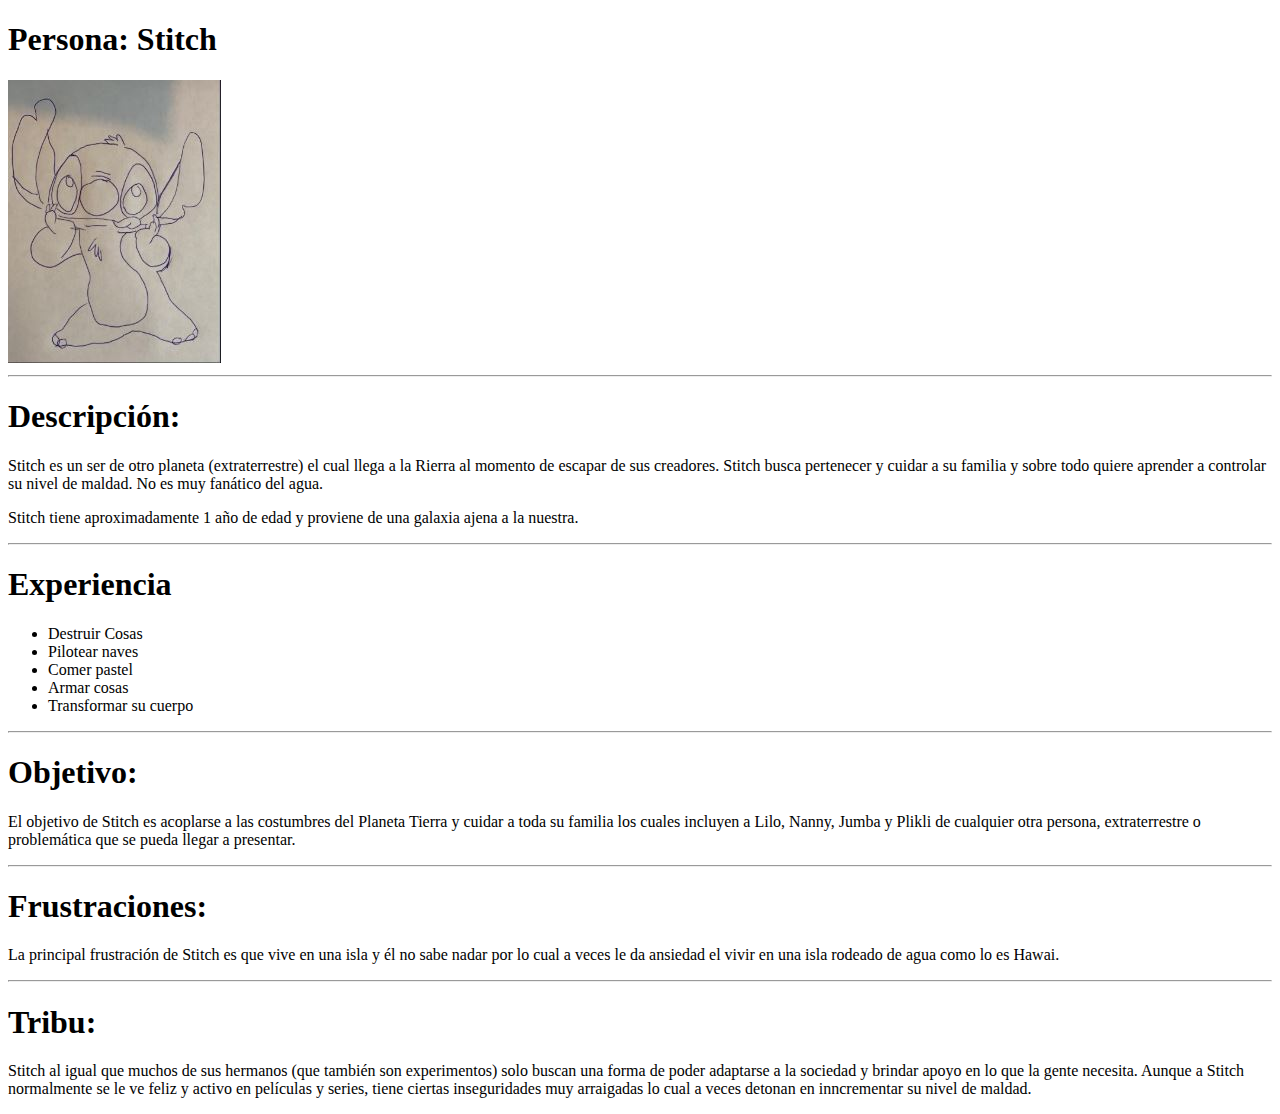
<file: persona/index.html>
<!doctype html>
<html lang="en">
  <head>
    <!-- Required meta tags -->
    <meta charset="utf-8">
    <meta name="viewport" content="width=device-width, initial-scale=1, shrink-to-fit=no">

    <!-- Bootstrap CSS -->
    <link rel="stylesheet" href="https://stackpath.bootstrapcdn.com/bootstrap/4.5.0/css/bootstrap.min.css" integrity="sha384-9aIt2nRpC12Uk9gS9baDl411NQApFmC26EwAOH8WgZl5MYYxFfc+NcPb1dKGj7Sk" crossorigin="anonymous">

    <title>Hello, world!</title>
  </head>
  <body class="container text-center">
    <h1>Persona: Stitch</h1>
    <img src="./stitch.JPG" alt="Stitch">
    <hr>
    <h1>Descripción:</h1>
    <p>Stitch es un ser de otro planeta (extraterrestre) el cual llega a la Rierra al momento de escapar de sus creadores. Stitch busca pertenecer y cuidar a su familia y sobre todo quiere aprender a controlar su nivel de maldad. No es muy fanático del agua.</p>
    <p>Stitch tiene aproximadamente 1 año de edad y proviene de una galaxia ajena a la nuestra.</p>
    <hr>
    <h1>Experiencia</h1>
    <ul>
      <li>Destruir Cosas</li>
      <li>Pilotear naves</li>
      <li>Comer pastel</li>
      <li>Armar cosas</li>
      <li>Transformar su cuerpo</li>
    </ul>
    <hr>
    <h1>Objetivo:</h1>
    <p>El objetivo de Stitch es acoplarse a las costumbres del Planeta Tierra y cuidar a toda su familia los cuales incluyen a Lilo, Nanny, Jumba y Plikli de cualquier otra persona, extraterrestre o problemática que se pueda llegar a presentar.</p>
    <hr>
    <h1>Frustraciones:</h1>
    <p>La principal frustración de Stitch es que vive en una isla y él no sabe nadar por lo cual a veces le da ansiedad el vivir en una isla rodeado de agua como lo es Hawai.</p>
    <hr>
    <h1>Tribu:</h1>
    <p>Stitch al igual que muchos de sus hermanos (que también son experimentos) solo buscan una forma de poder adaptarse a la sociedad y brindar apoyo en lo que la gente necesita. Aunque a Stitch normalmente se le ve feliz y activo en películas y series, tiene ciertas inseguridades muy arraigadas lo cual a veces detonan en inncrementar su nivel de maldad.</p>
    <!-- Optional JavaScript -->
    <!-- jQuery first, then Popper.js, then Bootstrap JS -->
    <script src="https://code.jquery.com/jquery-3.5.1.slim.min.js" integrity="sha384-DfXdz2htPH0lsSSs5nCTpuj/zy4C+OGpamoFVy38MVBnE+IbbVYUew+OrCXaRkfj" crossorigin="anonymous"></script>
    <script src="https://cdn.jsdelivr.net/npm/popper.js@1.16.0/dist/umd/popper.min.js" integrity="sha384-Q6E9RHvbIyZFJoft+2mJbHaEWldlvI9IOYy5n3zV9zzTtmI3UksdQRVvoxMfooAo" crossorigin="anonymous"></script>
    <script src="https://stackpath.bootstrapcdn.com/bootstrap/4.5.0/js/bootstrap.min.js" integrity="sha384-OgVRvuATP1z7JjHLkuOU7Xw704+h835Lr+6QL9UvYjZE3Ipu6Tp75j7Bh/kR0JKI" crossorigin="anonymous"></script>
  </body>
</html>
</file>
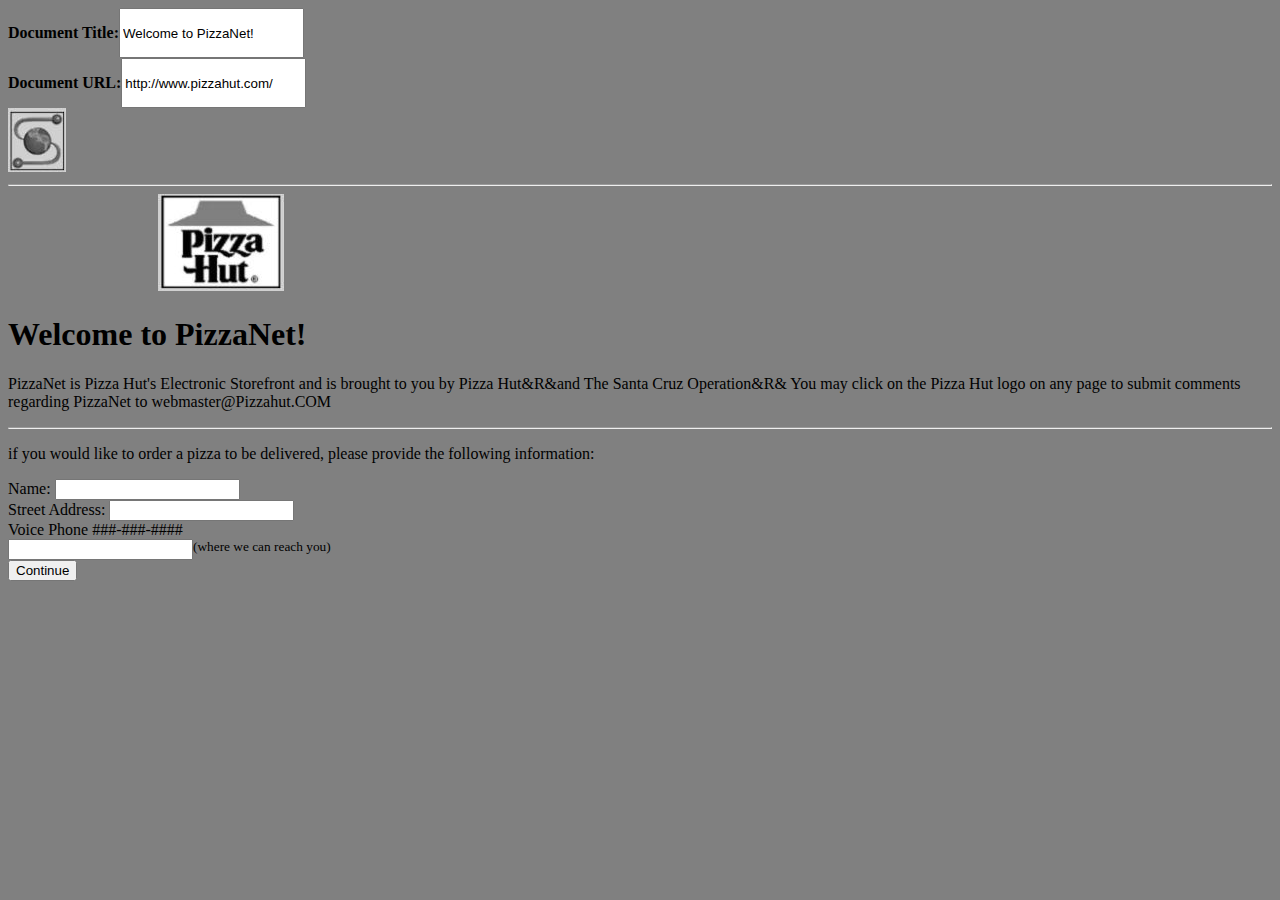
<file: pizza-hut/index.html>
<!doctype html>
<html lang="en">
  <head>
    <!-- Required meta tags -->
    <meta charset="utf-8">
    <meta name="viewport" content="width=device-width, initial-scale=1, shrink-to-fit=no">

    <!-- Bootstrap CSS -->
    <link rel="stylesheet" href="https://stackpath.bootstrapcdn.com/bootstrap/4.5.0/css/bootstrap.min.css" integrity="sha384-9aIt2nRpC12Uk9gS9baDl411NQApFmC26EwAOH8WgZl5MYYxFfc+NcPb1dKGj7Sk" crossorigin="anonymous">

    <title>Hello, world!</title>
  </head>
  <body style="background-color: grey;">
    <header>
      <div style="display: flex; flex-direction:row;">
        <p><b>Document Title:</b></p><input type="text" name="title" value="Welcome to PizzaNet!" placeholder="Welcome to PizzaNet!">
      </div>
      <div style="display: flex; flex-direction:row;">
        <p><b>Document URL:</b></p><input type="text" name="title" value="http://www.pizzahut.com/" placeholder="http://www.pizzahut.com/">
      </div>
      <div class="">
        <img src="./header.JPG" alt="Header Logo">
      </div>
    </header>
    <hr>
    <img style="padding-left: 150px;" src="./logo.JPG" alt="PizzaHut Logo">
    <h1>Welcome to PizzaNet!</h1>
    <p>PizzaNet is Pizza Hut's Electronic Storefront and is brought to you by Pizza Hut&R&and The Santa Cruz Operation&R& You may click on the Pizza Hut logo on any page to submit comments regarding PizzaNet to webmaster@Pizzahut.COM</p>
    <hr>
    <p>if you would like to order a pizza to be delivered, please provide the following information:</p>
    <form class="" action="index.html" method="post">
      <label for="name">Name:</label>
      <input type="text" name="name" value="">
      <br>
      <label for="address">Street Address:</label>
      <input type="text" name="address" value="">
      <br>
      <label for="phone">Voice Phone ###-###-####</label>
      <div style="display: flex; flex-direction: row;">
        <input type="text" name="phone" value="">
        <small>(where we can reach you)</small>
      </div>
      <button type="submit" name="button">Continue</button>
    </form>
    <!-- Optional JavaScript -->
    <!-- jQuery first, then Popper.js, then Bootstrap JS -->
    <script src="https://code.jquery.com/jquery-3.5.1.slim.min.js" integrity="sha384-DfXdz2htPH0lsSSs5nCTpuj/zy4C+OGpamoFVy38MVBnE+IbbVYUew+OrCXaRkfj" crossorigin="anonymous"></script>
    <script src="https://cdn.jsdelivr.net/npm/popper.js@1.16.0/dist/umd/popper.min.js" integrity="sha384-Q6E9RHvbIyZFJoft+2mJbHaEWldlvI9IOYy5n3zV9zzTtmI3UksdQRVvoxMfooAo" crossorigin="anonymous"></script>
    <script src="https://stackpath.bootstrapcdn.com/bootstrap/4.5.0/js/bootstrap.min.js" integrity="sha384-OgVRvuATP1z7JjHLkuOU7Xw704+h835Lr+6QL9UvYjZE3Ipu6Tp75j7Bh/kR0JKI" crossorigin="anonymous"></script>
  </body>
</html>
</file>
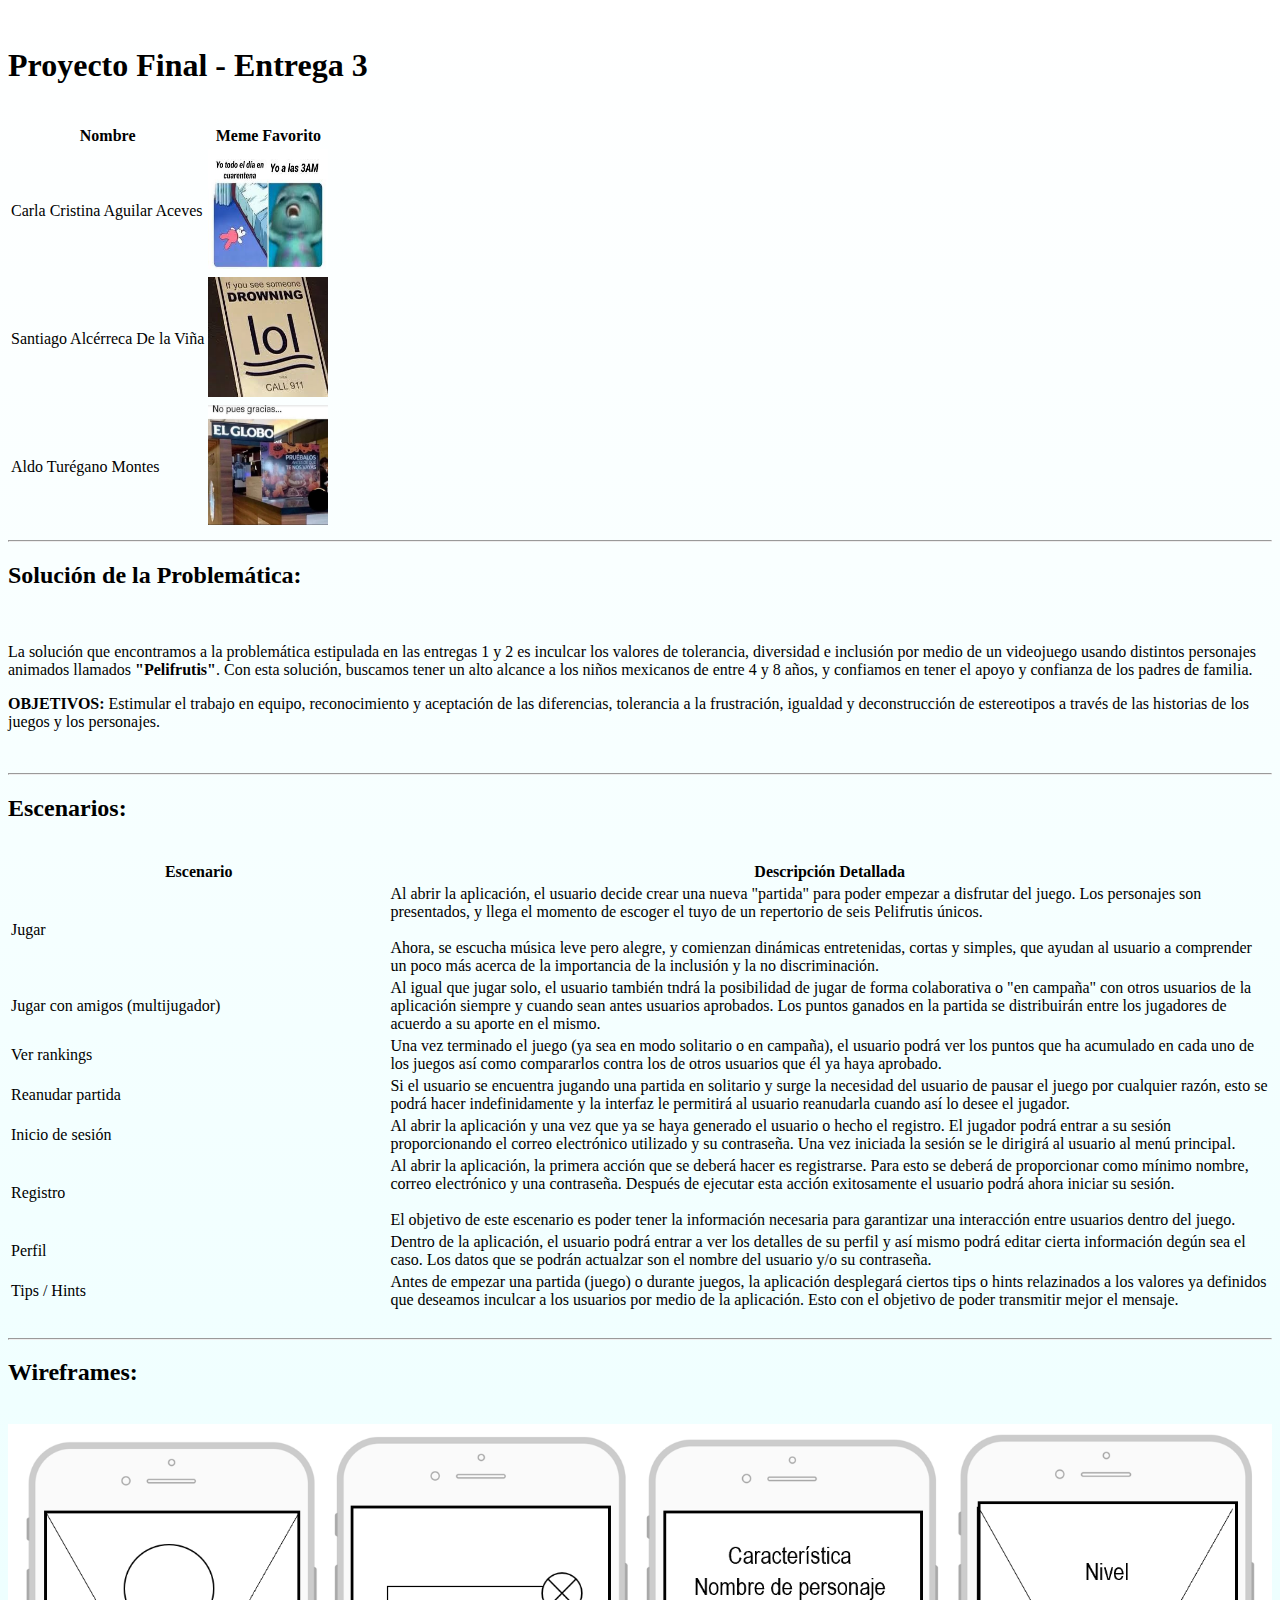
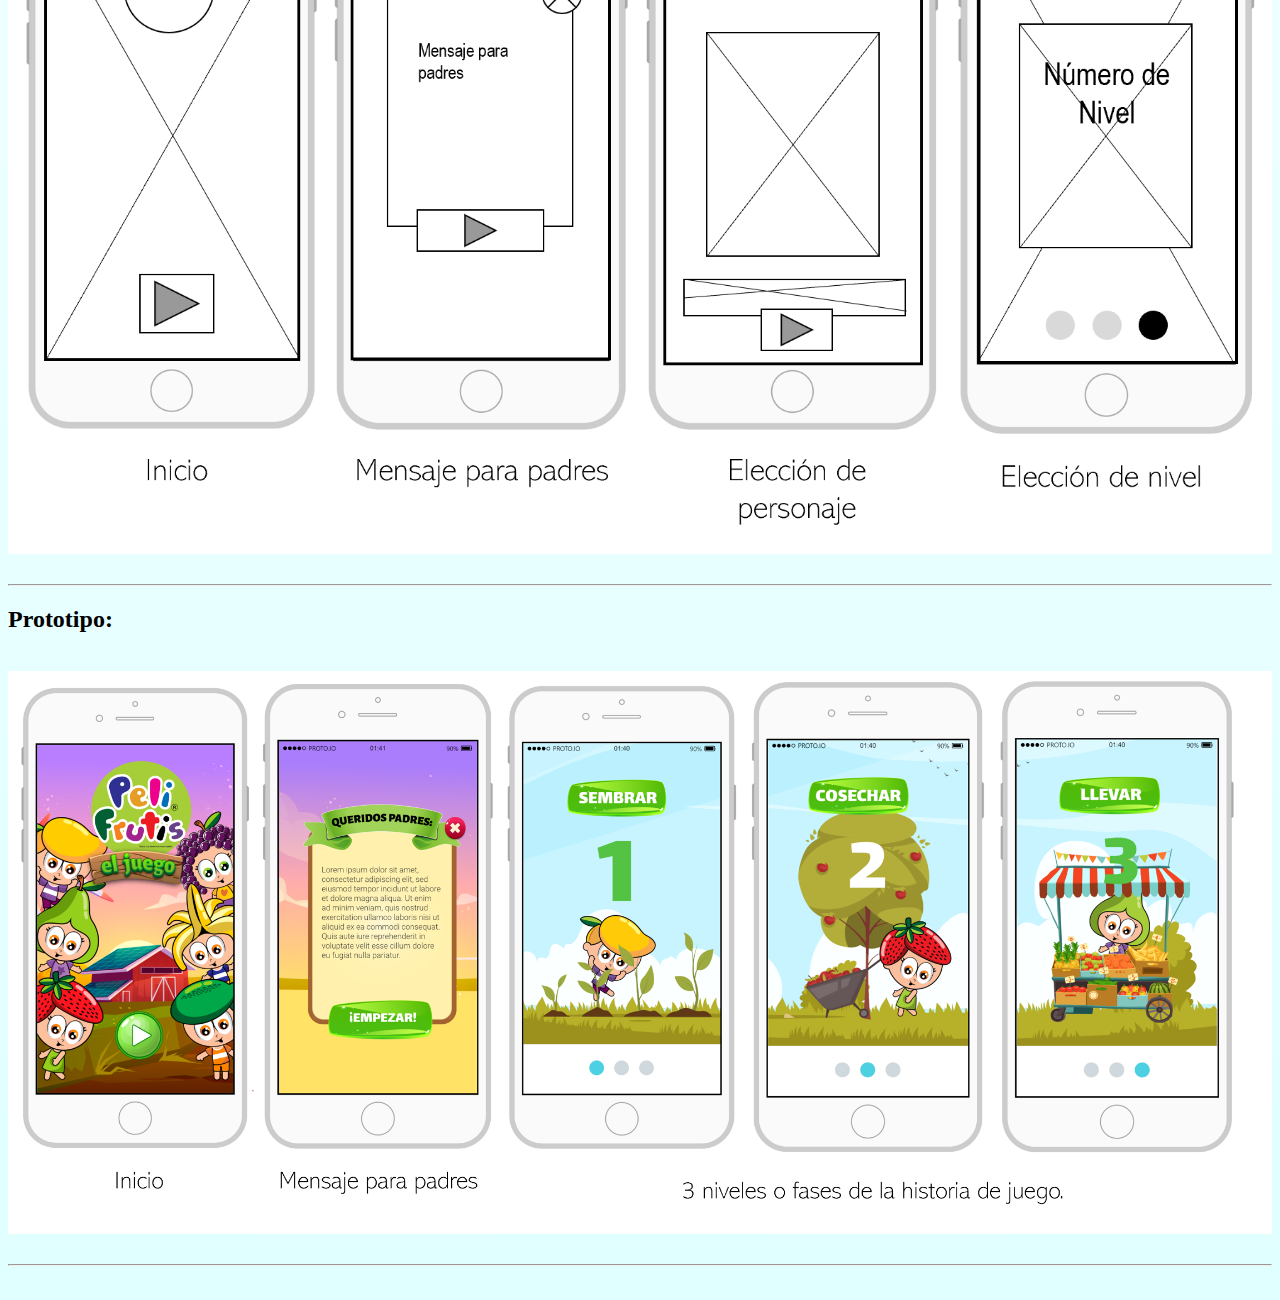
<file: proyecto-final-entrega-3/index.html>
<!doctype html>
<html lang="en">

<head>
  <!-- Required meta tags -->
  <meta charset="utf-8">
  <meta name="viewport" content="width=device-width, initial-scale=1, shrink-to-fit=no">
  <!-- Bootstrap CSS -->
  <link rel="stylesheet" href="https://stackpath.bootstrapcdn.com/bootstrap/4.5.0/css/bootstrap.min.css" integrity="sha384-9aIt2nRpC12Uk9gS9baDl411NQApFmC26EwAOH8WgZl5MYYxFfc+NcPb1dKGj7Sk" crossorigin="anonymous">
  <title>Proyecto Final - Entrega 3</title>
  <link rel="stylesheet" href="./index.css">
</head>

<body class="container">
  <header class="text-center">
    <br>
    <h1>Proyecto Final - Entrega 3</h1>
    <br>
    <div class="row">
      <div class="col-md-4 offset-md-4">
        <table class="table table-hover">
          <thead>
            <tr>
              <th><b>Nombre</b></th>
              <th><b>Meme Favorito</b></th>
            </tr>
          </thead>
          <tbody>
            <tr>
              <td class="align-middle">Carla Cristina Aguilar Aceves</td>
              <td><img src="./assets/meme-carly.jpg" width="120px" height="120px" alt="Meme Carly"></td>
            </tr>
            <tr>
              <td class="align-middle">Santiago Alcérreca De la Viña</td>
              <td><img src="./assets/meme-santi.jpg" width="120px" height="120px" alt="Meme Santiago"></td>
            </tr>
            <tr>
              <td class="align-middle">Aldo Turégano Montes</td>
              <td><img src="./assets/meme-aldo-fixed.jpg" width="120px" height="120px" alt="Meme Aldo"></td>
            </tr>
          </tbody>
        </table>
      </div>
    </div>
  </header>
  <div class="row">
    <div class="col-md-8 offset-md-2">
      <hr>
      <h2>Solución de la Problemática:</h2>
      <br>
      <p class="text-justify">La solución que encontramos a la problemática estipulada en las entregas 1 y 2 es inculcar los valores de tolerancia, diversidad e inclusión por medio de un videojuego usando distintos personajes animados llamados
        <b>"Pelifrutis"</b>. Con esta solución, buscamos tener un alto alcance a los niños mexicanos de entre 4 y 8 años, y confiamos en tener el apoyo y confianza de los padres de familia.</p>
      <p><b>OBJETIVOS:</b> Estimular el trabajo en equipo, reconocimiento y aceptación de las diferencias, tolerancia a la frustración, igualdad y deconstrucción de estereotipos a través de las historias de los juegos y los personajes.</p>
      <br>
      <hr>
      <h2>Escenarios:</h2>
      <br>
      <table class="table table-bordered table-hover">
        <thead class="thead-dark">
          <tr>
            <th class="fixed-size" scope="col">Escenario</th>
            <th scope="col">Descripción Detallada</th>
          </tr>
        </thead>
        <tbody>
          <tr>
            <td>Jugar</td>
            <td>Al abrir la aplicación, el usuario decide crear una nueva "partida" para poder empezar a disfrutar del juego. Los personajes son presentados, y llega el momento de escoger el tuyo de un repertorio de seis Pelifrutis únicos.
              <br><br>Ahora, se escucha música leve pero alegre, y comienzan dinámicas entretenidas, cortas y simples, que ayudan al usuario a comprender un poco más acerca de la importancia de la inclusión y la no discriminación.</td>
          </tr>
          <tr>
            <td>Jugar con amigos (multijugador)</td>
            <td>Al igual que jugar solo, el usuario también tndrá la posibilidad de jugar de forma colaborativa o "en campaña" con otros usuarios de la aplicación siempre y cuando sean antes usuarios aprobados. Los puntos ganados en la partida se
              distribuirán entre los jugadores de acuerdo a su aporte en el mismo.</td>
          </tr>
          <tr>
            <td>Ver rankings</td>
            <td>Una vez terminado el juego (ya sea en modo solitario o en campaña), el usuario podrá ver los puntos que ha acumulado en cada uno de los juegos así como compararlos contra los de otros usuarios que él ya haya aprobado.</td>
          </tr>
          <tr>
            <td>Reanudar partida</td>
            <td>Si el usuario se encuentra jugando una partida en solitario y surge la necesidad del usuario de pausar el juego por cualquier razón, esto se podrá hacer indefinidamente y la interfaz le permitirá al usuario reanudarla cuando así lo
              desee el jugador.</td>
          </tr>
          <tr>
            <td>Inicio de sesión</td>
            <td>Al abrir la aplicación y una vez que ya se haya generado el usuario o hecho el registro. El jugador podrá entrar a su sesión proporcionando el correo electrónico utilizado y su contraseña. Una vez iniciada la sesión se le dirigirá al
              usuario al menú principal.</td>
          </tr>
          <tr>
            <td>Registro</td>
            <td>Al abrir la aplicación, la primera acción que se deberá hacer es registrarse. Para esto se deberá de proporcionar como mínimo nombre, correo electrónico y una contraseña. Después de ejecutar esta acción exitosamente el usuario podrá
              ahora iniciar su sesión.
              <br><br> El objetivo de este escenario es poder tener la información necesaria para garantizar una interacción entre usuarios dentro del juego.</td>
          </tr>
          <tr>
            <td>Perfil</td>
            <td>Dentro de la aplicación, el usuario podrá entrar a ver los detalles de su perfil y así mismo podrá editar cierta información degún sea el caso. Los datos que se podrán actualzar son el nombre del usuario y/o su contraseña.</td>
          </tr>
          <tr>
            <td>Tips / Hints</td>
            <td>Antes de empezar una partida (juego) o durante juegos, la aplicación desplegará ciertos tips o hints relazinados a los valores ya definidos que deseamos inculcar a los usuarios por medio de la aplicación. Esto con el objetivo de poder
              transmitir mejor el mensaje.</td>
          </tr>
        </tbody>
      </table>
      <br>
      <hr>
      <h2>Wireframes:</h2>
      <br>
      <img class="img-center" src="./assets/wireframes.png">
      <br><br>
      <hr>
      <h2>Prototipo:</h2>
      <br>
      <img class="img-center" src="./assets/prototypes.png">
      <br><br>
      <hr>
      <br>
    </div>
  </div>
  <!-- Optional JavaScript -->
  <!-- jQuery first, then Popper.js, then Bootstrap JS -->
  <script src="https://code.jquery.com/jquery-3.5.1.slim.min.js" integrity="sha384-DfXdz2htPH0lsSSs5nCTpuj/zy4C+OGpamoFVy38MVBnE+IbbVYUew+OrCXaRkfj" crossorigin="anonymous"></script>
  <script src="https://cdn.jsdelivr.net/npm/popper.js@1.16.0/dist/umd/popper.min.js" integrity="sha384-Q6E9RHvbIyZFJoft+2mJbHaEWldlvI9IOYy5n3zV9zzTtmI3UksdQRVvoxMfooAo" crossorigin="anonymous"></script>
  <script src="https://stackpath.bootstrapcdn.com/bootstrap/4.5.0/js/bootstrap.min.js" integrity="sha384-OgVRvuATP1z7JjHLkuOU7Xw704+h835Lr+6QL9UvYjZE3Ipu6Tp75j7Bh/kR0JKI" crossorigin="anonymous"></script>
</body>

</html>
</file>
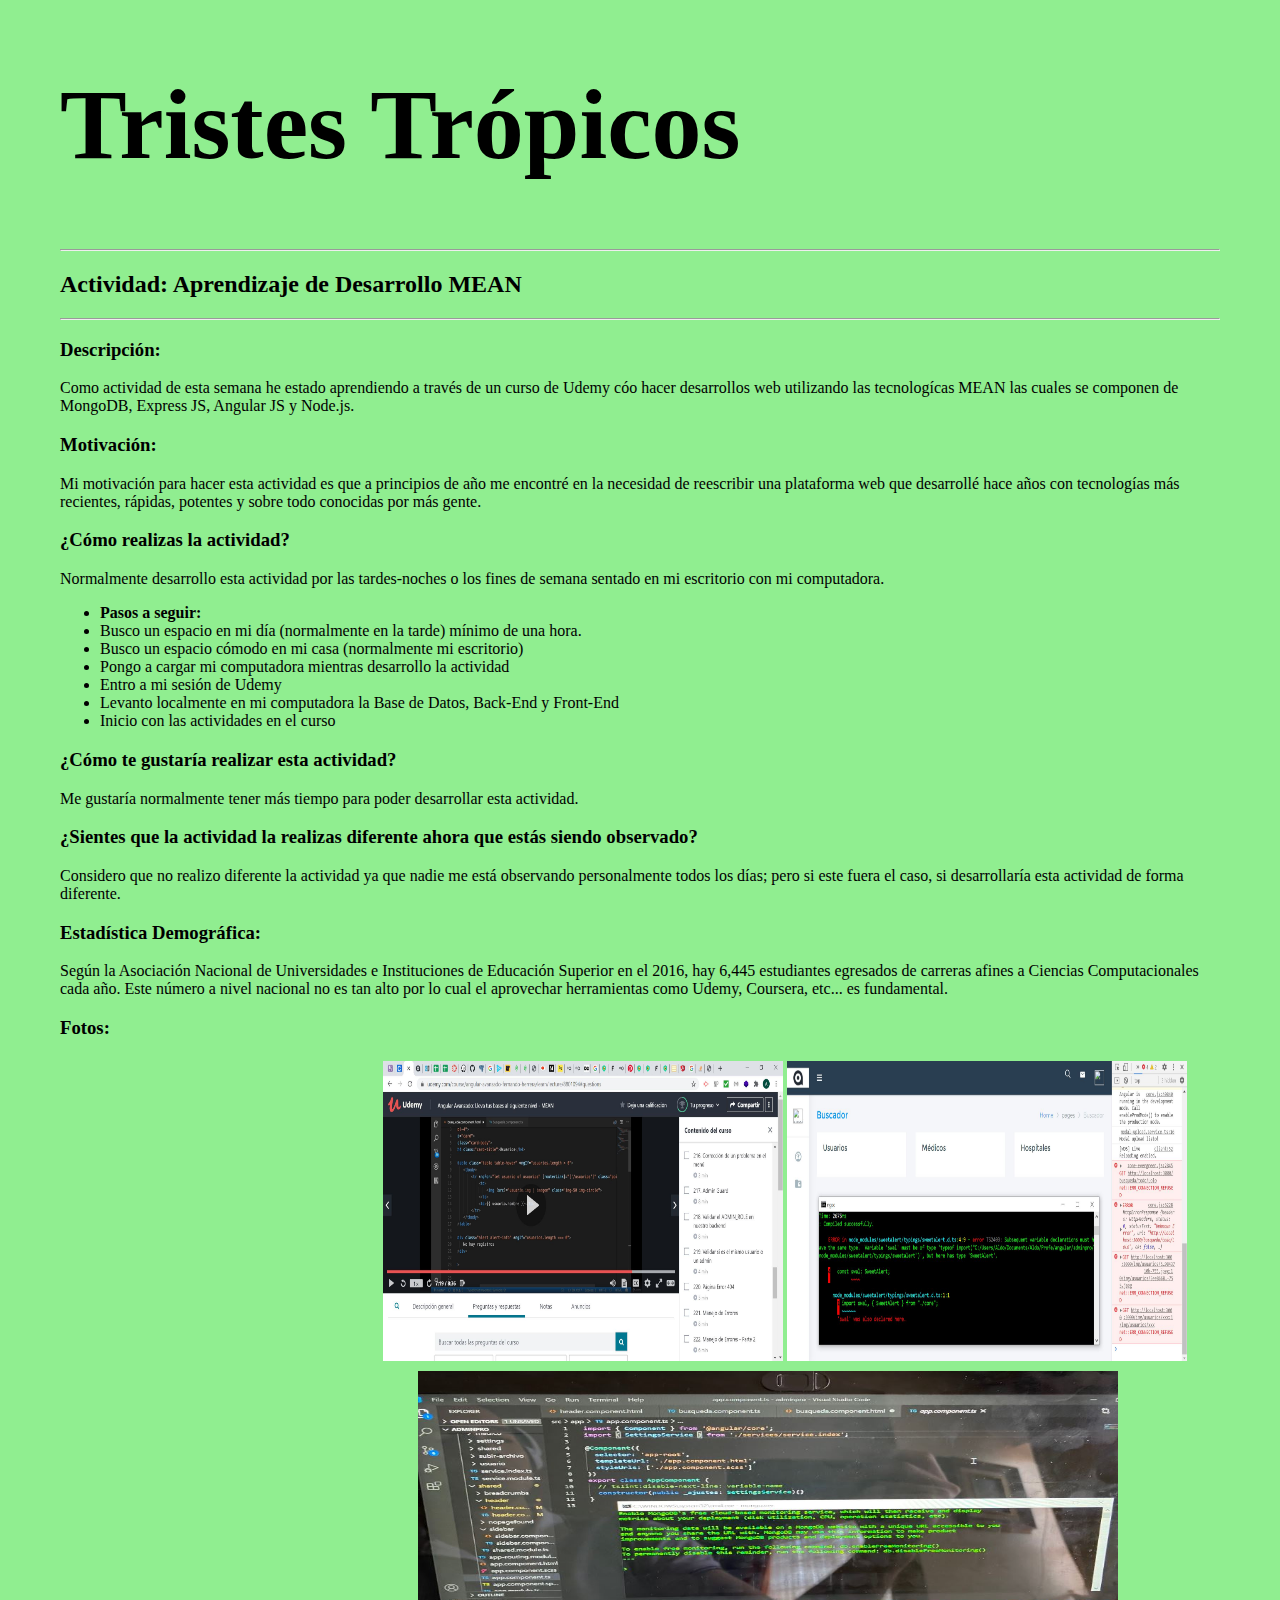
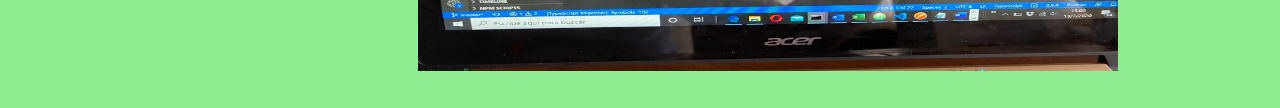
<file: tristes-tropicos/index.html>
<!doctype html>
<html lang="en">
  <head>
    <!-- Required meta tags -->
    <meta charset="utf-8">
    <meta name="viewport" content="width=device-width, initial-scale=1, shrink-to-fit=no">
    <!-- Bootstrap CSS -->
    <link rel="stylesheet" href="https://stackpath.bootstrapcdn.com/bootstrap/4.5.0/css/bootstrap.min.css" integrity="sha384-9aIt2nRpC12Uk9gS9baDl411NQApFmC26EwAOH8WgZl5MYYxFfc+NcPb1dKGj7Sk" crossorigin="anonymous">
    <title>Tristes Trópicos</title>
    <link rel="stylesheet" href="./index.css">
  </head>
  <body class="conatiner">
    <header class="text-center">
      <h1>Tristes Trópicos</h1>
    </header>
    <hr>
    <h2>Actividad: Aprendizaje de Desarrollo MEAN</h2>
    <hr>
    <h3>Descripción:</h3>
    <p>Como actividad de esta semana he estado aprendiendo a través de un curso de Udemy cóo hacer desarrollos web utilizando las tecnologícas MEAN las cuales se componen de MongoDB, Express JS, Angular JS y Node.js.</p>
    <h3>Motivación:</h3>
    <p>Mi motivación para hacer esta actividad es que a principios de año me encontré en la necesidad de reescribir una plataforma web que desarrollé hace años con tecnologías más recientes, rápidas, potentes y sobre todo conocidas por más gente.</p>
    <h3>¿Cómo realizas la actividad?</h3>
    <p>Normalmente desarrollo esta actividad por las tardes-noches o los fines de semana sentado en mi escritorio con mi computadora.</p>
    <ul>
      <li class="my-title">Pasos a seguir:</li>
      <li>Busco un espacio en mi día (normalmente en la tarde) mínimo de una hora.</li>
      <li>Busco un espacio cómodo en mi casa (normalmente mi escritorio)</li>
      <li>Pongo a cargar mi computadora mientras desarrollo la actividad</li>
      <li>Entro a mi sesión de Udemy</li>
      <li>Levanto localmente en mi computadora la Base de Datos, Back-End y Front-End</li>
      <li>Inicio con las actividades en el curso</li>
    </ul>
    <h3>¿Cómo te gustaría realizar esta actividad?</h3>
    <p>Me gustaría normalmente tener más tiempo para poder desarrollar esta actividad.</p>
    <h3>¿Sientes que la actividad la realizas diferente ahora que estás siendo observado?</h3>
    <p>Considero que no realizo diferente la actividad ya que nadie me está observando personalmente todos los días; pero si este fuera el caso, si desarrollaría esta actividad de forma diferente.</p>
    <h3>Estadística Demográfica:</h3>
    <p>Según la Asociación Nacional de Universidades e Instituciones de Educación Superior en el 2016, hay 6,445 estudiantes egresados de carreras afines a Ciencias Computacionales cada año. Este número a nivel nacional no es tan alto por lo cual el aprovechar herramientas como Udemy, Coursera, etc... es fundamental.</p>
    <h3>Fotos:</h3>
    <table>
      <tbody>
        <tr>
          <td><img src="./evidencia1.JPG" alt="Evidencia 1"></td>
          <td><img src="./evidencia2.JPG" alt="Evidencia 2"></td>
        </tr>
      </tbody>
    </table>
    <table>
      <tbody>
        <tr>
          <td><img class="bigger" src="./evidencia3.JPG" alt="Evidencia 3"></td>
        </tr>
      </tbody>
    </table>
    <!-- Optional JavaScript -->
    <!-- jQuery first, then Popper.js, then Bootstrap JS -->
    <script src="https://code.jquery.com/jquery-3.5.1.slim.min.js" integrity="sha384-DfXdz2htPH0lsSSs5nCTpuj/zy4C+OGpamoFVy38MVBnE+IbbVYUew+OrCXaRkfj" crossorigin="anonymous"></script>
    <script src="https://cdn.jsdelivr.net/npm/popper.js@1.16.0/dist/umd/popper.min.js" integrity="sha384-Q6E9RHvbIyZFJoft+2mJbHaEWldlvI9IOYy5n3zV9zzTtmI3UksdQRVvoxMfooAo" crossorigin="anonymous"></script>
    <script src="https://stackpath.bootstrapcdn.com/bootstrap/4.5.0/js/bootstrap.min.js" integrity="sha384-OgVRvuATP1z7JjHLkuOU7Xw704+h835Lr+6QL9UvYjZE3Ipu6Tp75j7Bh/kR0JKI" crossorigin="anonymous"></script>
  </body>
</html>
</file>
<file: proyecto-final-entrega-3/index.css>
body{
  background-image: linear-gradient(white, lightcyan);
}

.img-center {
  width: 100%;
  height: auto;
}

.fixed-size {
  width: 30%;
}
</file>
<file: tristes-tropicos/index.css>
body{
  background-color: lightgreen;
  margin: 30px 60px 30px 60px;
}

h1{
  font-size: 100px;
}

.my-title{
  font-weight: bold;
}

table{
  margin: 0 25vw 0 25vw;
}

img{
  width: 400px;
  height: 300px;
}

.bigger{
  width: 700px;
  padding-top: 0;
  padding-right: 5%;
  padding-bottom: 0;
  padding-left: 5%;
}
</file>
